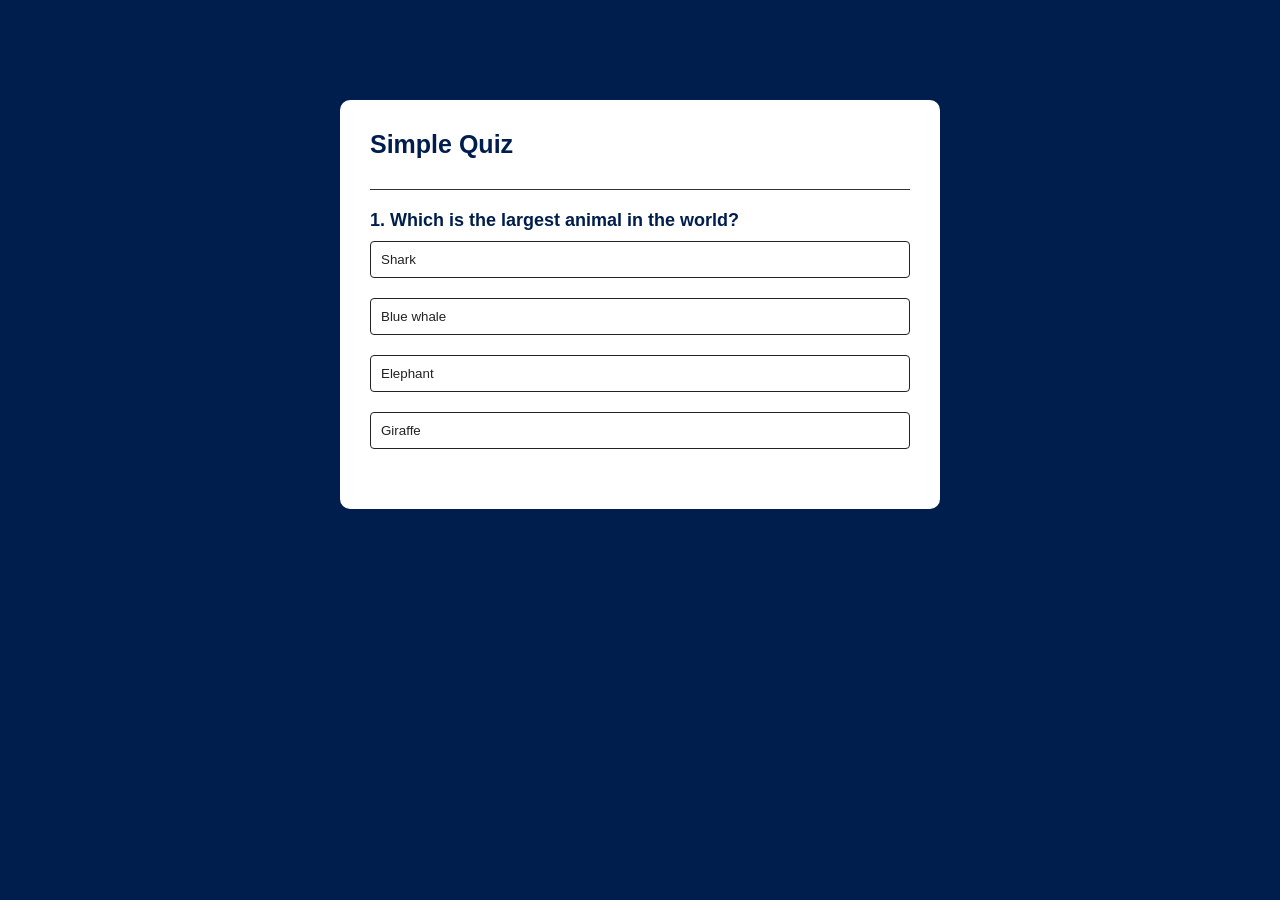
<file: Quiz_App/index.html>
<!DOCTYPE html>
<html lang="en">
<head>
    <meta charset="UTF-8">
    <meta name="viewport" content="width=device-width, initial-scale=1.0">
    <title>Quiz App</title>
    <link rel="stylesheet" href="style.css">
</head>
<body>
    <div class="app">
        <h1>Simple Quiz</h1>
        <div class="quiz">
            <h2 id="question">Question goes here</h2>
            <div id="answer-buttons">
                <button class="btn">Answer1</button>
                <button class="btn">Answer2</button>
                <button class="btn">Answer3</button>
                <button class="btn">Answer4</button>
            </div>
            <button id="next-btn">Next</button>
        </div>
    </div>
    <script src="script.js"></script>
</body>
</html>
</file>
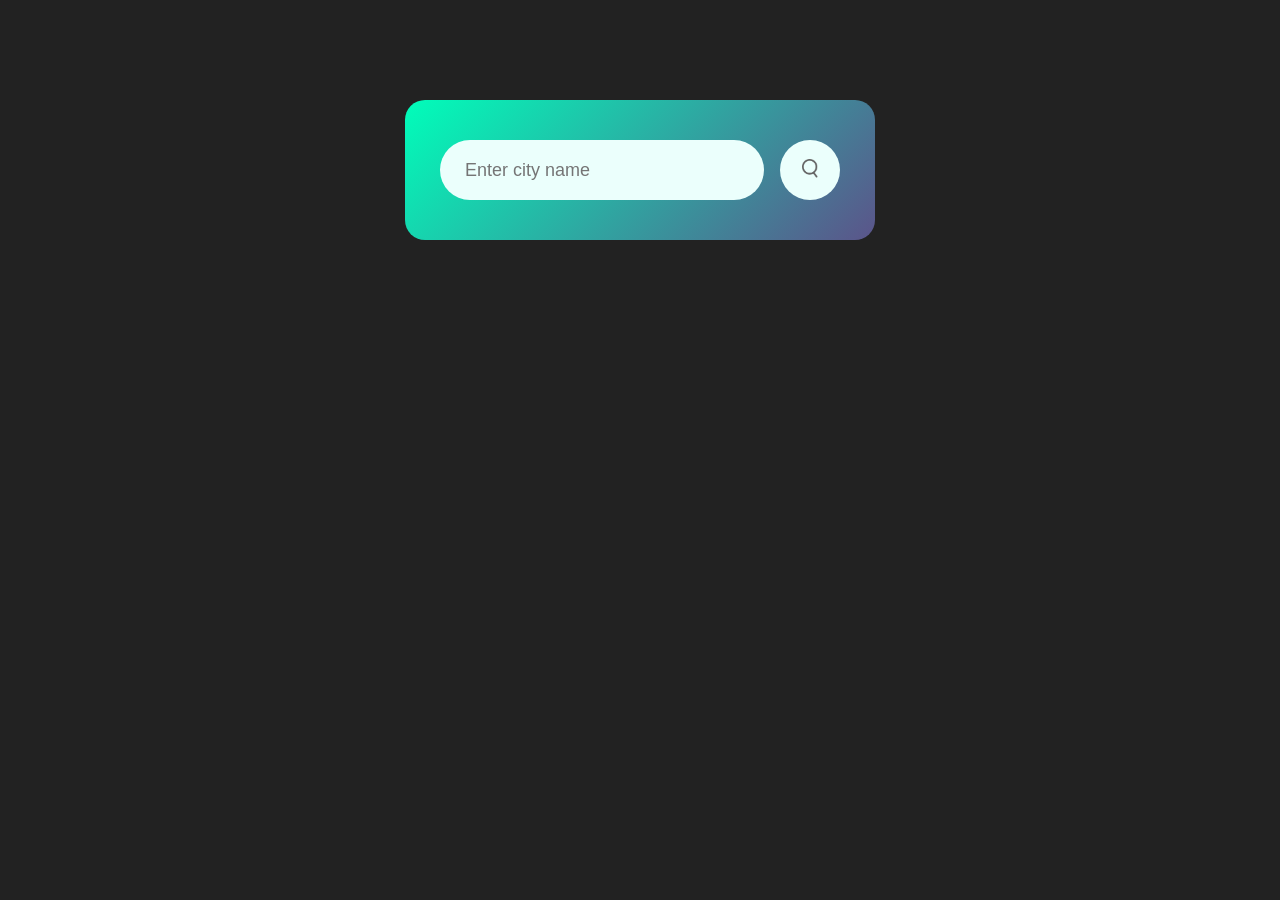
<file: Weather_App/index.html>
<!DOCTYPE html>
<html lang="en">
<head>
    <meta charset="UTF-8">
    <meta name="viewport" content="width=device-width, initial-scale=1.0">
    <title> weather app tutorials</title>
    <link rel="stylesheet" href="style.css">
</head>
<body>

    <div class="card">
        <div class="search">
            <input type="text" placeholder="Enter city name" 
            spellcheck="false">
            <button><img src="images/search.png"></button>
        </div>
        <div class="error">
            <p>Invalid city name</p>
        </div>
        <div class="weather">
            <img src="images/rain.png" class="weather-icon">
            <h1 class="temp">22°C</h1>
            <h2 class="city">New York</h2>
            <div class="details">
                <div class="col">
                    <img src="images/humidity.png">
                    <div>
                        <p class="humidity">50%</p>
                        <p>Humidity</p>
                    </div>
                </div>
                <div class="col">
                    <img src="images/wind.png">
                    <div>
                        <p class="wind">15 km/h</p>
                        <p>Wind Speed</p>
                    </div>
                </div>
            </div>
        </div>
    </div>

    <script>

const apiKey = "c2ea299687c4071fde73cd5185b7af3c";
const apiUrl = "https://api.openweathermap.org/data/2.5/weather?units=metric&q=";

const searchBox = document.querySelector(".search input");
const searchBtn = document.querySelector(".search button");
const weatherIcon = document.querySelector(".weather-icon");

async function checkWeather(city){
    const response = await fetch(apiUrl + city + `&appid=${apiKey}`);

    if(response.status == 404){
        document.querySelector(".error").style.display = "block";
        document.querySelector(".weather").style.display = "none";
    }else{

        var data = await response.json();



    document.querySelector(".city").innerHTML = data.name;
    document.querySelector(".temp").innerHTML = Math.round(data.main.temp) + "°C";
    document.querySelector(".humidity").innerHTML = data.main.humidity + "%";
    document.querySelector(".wind").innerHTML = data.wind.speed + " km/h";

    if(data.weather[0].main == "Clouds"){
    weatherIcon.src = "images/clouds.png";
    }else if(data.weather[0].main == "Clear"){
        weatherIcon.src = "images/clear.png"
    }else if(data.weather[0].main == "Rain"){
        weatherIcon.src = "images/rain.png";
    }else if(data.weather[0].main == "Drizzle"){
        weatherIcon.src = "images/drizzle.png";
    }else if(data.weather[0].main == "Mist"){
        weatherIcon.src = "images/mist.png";
    }

        document.querySelector(".weather").style.display = "block";
        document.querySelector(".error").style.display = "none";
}
    
}

searchBtn.addEventListener("click", ()=>{
    checkWeather(searchBox.value);
})
checkWeather();

    </script>
    
</body>
</html>
</file>
<file: Quiz_App/style.css>
* {
    margin:0;
    padding:0;
    font-family: 'Poppins', sans-serif;
    box-sizing: border-box;
}
body{
    background: #001e4d;
}
.app{
    background: #fff;
    width: 90%;
    max-width: 600px;
    margin: 100px auto 0;
    border-radius: 10px;
    padding: 30px;
}
.app h1{
    font-size: 25px;
    color: #001e4d;
    font-weight: 600;
    border-bottom: 1px solid #333;
    padding-bottom: 30px;
}
.quiz{
    padding: 20px 0;
}
.quiz h2{
    font-size: 18px;
    color: #001e4d;
    font-weight: 600;
}
.btn{
    background: white;
    color: #222;
    font-weight: 500;
    width: 100%;
    border: 1px solid #222;
    padding: 10px;
    margin: 10px 0;
    text-align: left;
    border-radius: 4px;
    cursor:pointer;
    transition: all 0.3s;
}
.btn:hover:not([disabled]){
    background: #222;
    color: #fff;
}
.btn:disabled{
    cursor:no-drop;
}
#next-btn{
    background: #001e4d;
    color: #fff;
    font-weight: 500;
    width: 150px;
    border: 0;
    padding: 10px;
    margin: 20px auto 0;
    border-radius: 4px;
    cursor: pointer;
    display: none;
}
.correct{
    background: #9aeabc;
}
.incorrect{
    background: #ff9393;
}
</file>
<file: Weather_App/style.css>
*{
    margin:0;
    padding: 0;
    font-family: 'Poppins', sans-serif;
    box-sizing: border-box;
}
body{
    background-color: #222;
}
.card{
    width: 90%;
    max-width: 470px;
    background: linear-gradient(135deg, #00feba, #5b548a);
    color:  #fff;
    margin: 100px auto 0;
    border-radius: 20px;
    padding: 40px 35px;
    text-align: center;
}
.search{
    width: 100%;
    display: flex;
    align-items: center;
    justify-content: space-between;
}
.search input{
    border:0;
    outline: 0;
    background: #ebfffc;
    color: #555;
    padding: 10px 25px;
    height: 60px;
    border-radius: 30px;
    flex: 1;
    margin-right: 16px;
    font-size: 18px;

}
.search button{
    
    border:0;
    outline: 0;
    background: #ebfffc;
    border-radius: 50%;
    width: 60px;
    height: 60px;
    cursor: pointer;

}
.search button img{
    width: 16px;
}
.weather-icon{
    width: 170px;
    margin-top:30px;   
}
.weather h1{
    font-size: 80px;
    font-weight: 500;
}
.weather h2{
    font-size: 45px;
    font-weight: 400;
    margin-top: -10px;
}
.details{
    display: flex;
    align-items: center;
    justify-content: space-between;
    padding: 0 20px;
    margin-top: 50px;
}
.col{
    display:flex;
    align-items: center;
    text-align: left;
}
.col img{
    width: 40px;
    margin-right: 10px;
}
.humidity, .wind{
    font-size: 28px;
    margin-top: -6px;
}
.weather{
    display: none;
}
.error{
    text-align: left;
    margin-left: 10px;
    font-size: 14px;
    margin-top: 10px;
    display: none;
}
</file>
